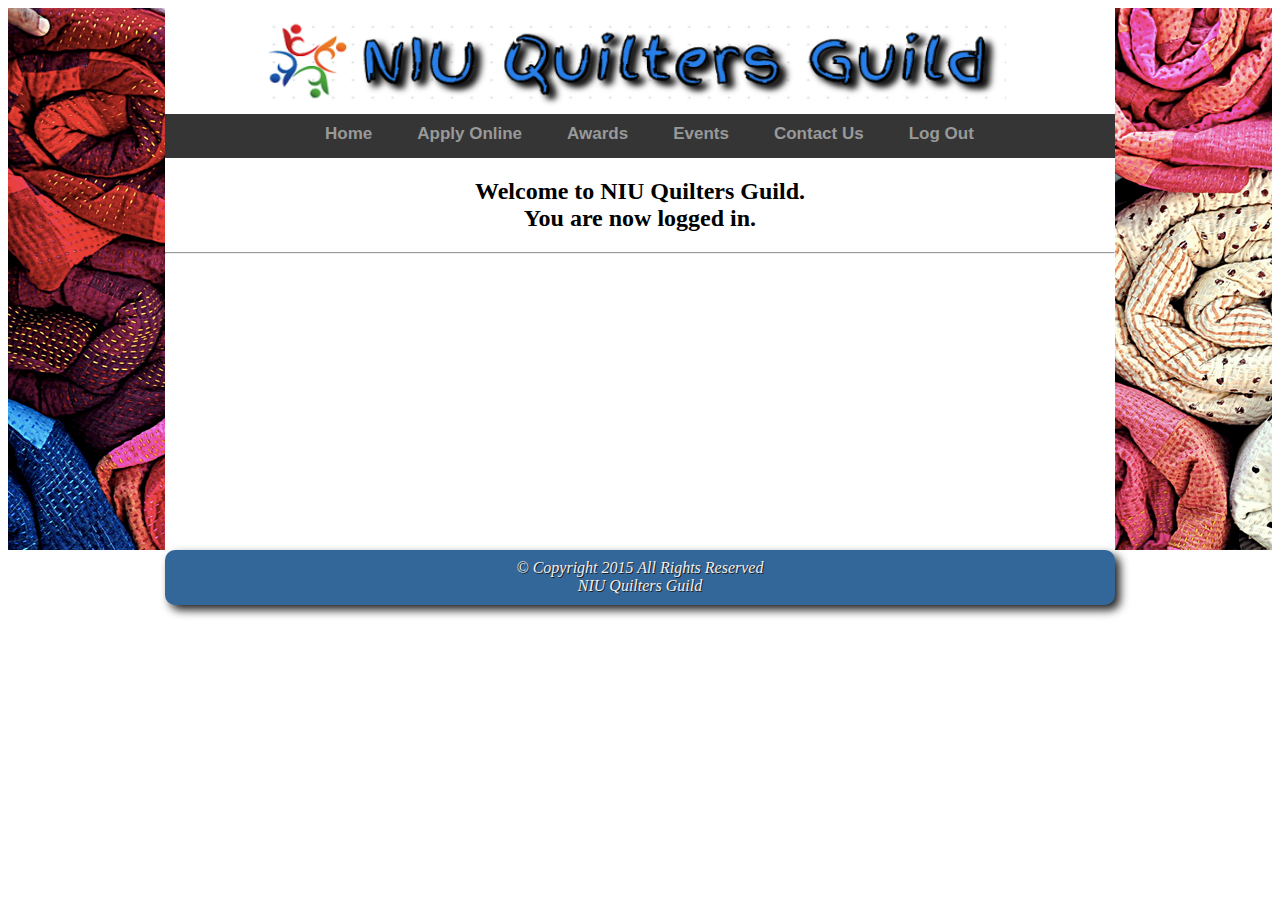
<file: applicantsignin.html>
<html>
<head>
<link rel="stylesheet" type="text/css" href="style.css">
<link href="niu.jpg" rel="icon" type="image/x-icon" />
<script language="javascript">
function checkEmail() {

    var email = document.getElementById('txtEmail');
    var filter = /^([a-zA-Z0-9_\.\-])+\@(([a-zA-Z0-9\-])+\.)+([a-zA-Z0-9]{2,4})+$/;

    if (!filter.test(email.value)) {
    alert('Please provide a valid email address');
    email.focus;
    return false;
 }
}
</script>
</head>
<body>
<div id = "grad1">
<div class = "background">
<table width="85%">
<tr>
<td></td><td></td><td></td><td></td><td></td><td></td><td></td><td></td><td></td><td></td><td></td>
<td></td><td></td><td></td><td></td><td></td><td></td><td></td><td></td><td></td><td></td><td></td>
<td><img src ="logo.jpg" alt= "niu" height= "100" width= "750"></td>
</tr>
</table>
<div id="menu">
<ul>
<li><a href="index.html"></a></li>
<li><a href="index.html"></a></li>
<li><a href="index.html"></a></li>
<li><a href="index.html">Home</a></li>
<li><a href="quiltapply.html">Apply Online</a></li>
<li><a href="awards.html">Awards</a></li>
<li><a href="events.html">Events</a></li>
<li><a href="contactus.html">Contact Us</a></li>
<li><a href="logout.html">Log Out</a></li>
</ul>
</div>
<h2 align="center">Welcome to NIU Quilters Guild. <br/>You are now logged in.</h2>
<hr>
<br>
<br>
<br>
<br>
<br>
<br>
<br>
<br>
<br>
<br>
<br>
<br>
<br>
<br>
<br>
<br>
 <footer>
<address>&copy; Copyright 2015 All Rights Reserved <br>NIU Quilters Guild</address>
</footer> 
</div>
</file>
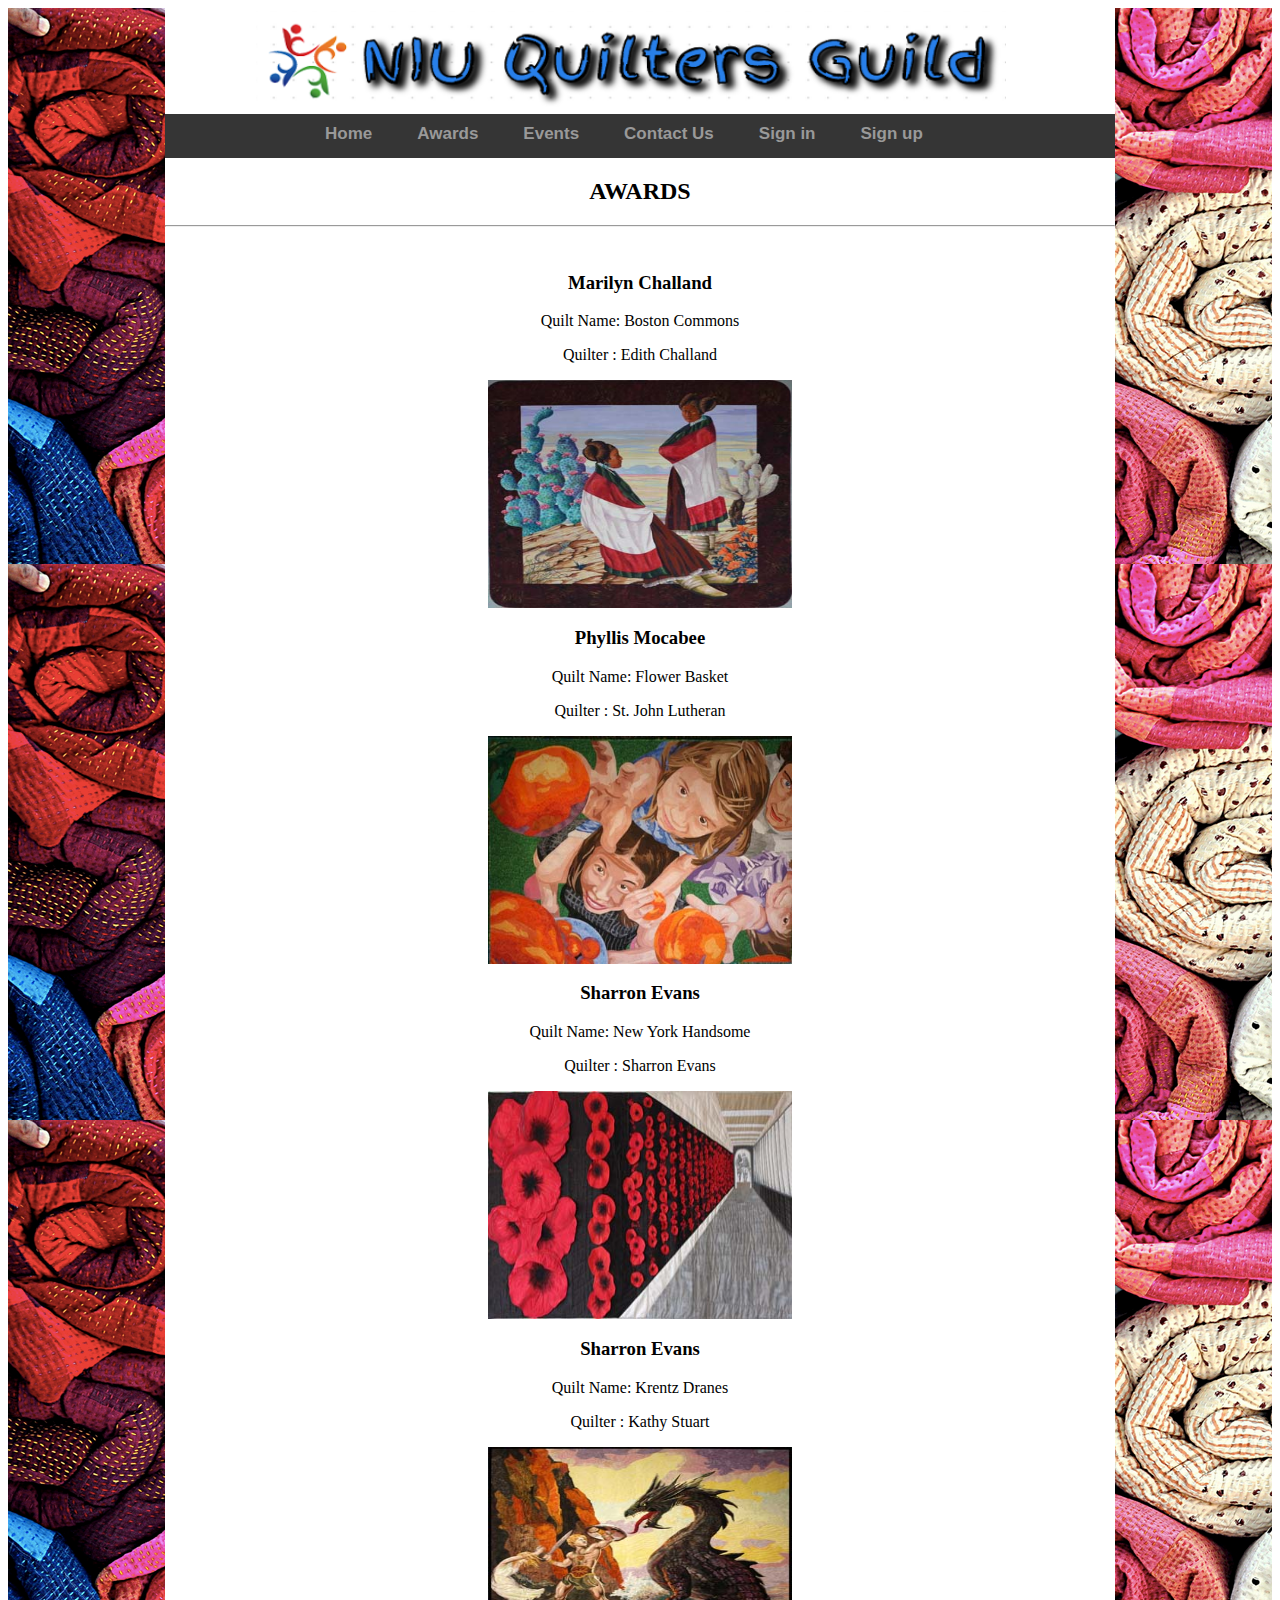
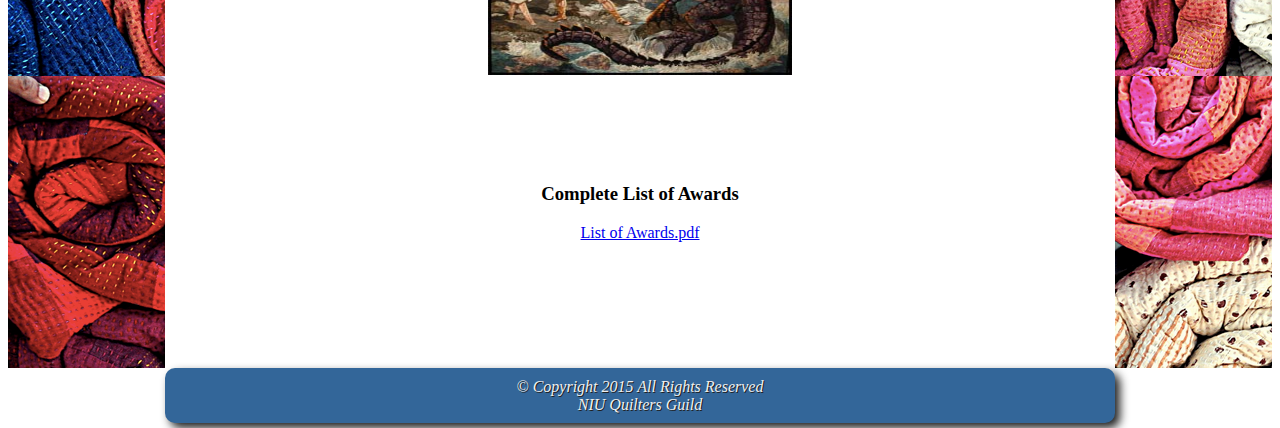
<file: awards.html>
<html>
<head>
<link rel="stylesheet" type="text/css" href="style.css">
<link href="niu.jpg" rel="icon" type="image/x-icon" />
<script language="javascript">
</script>
</head>
<body>
<div id = "grad1">
<div class = "background">
<table width="85%">
<tr>
<td></td><td></td><td></td><td></td><td></td><td></td><td></td><td></td><td></td><td></td><td></td>
<td></td><td></td><td></td><td></td><td></td><td></td><td></td><td></td><td></td><td></td><td></td>
<td><img src ="logo.jpg" alt= "niu" height= "100" width= "750"></td>
</tr>
</table>
<div id="menu">
<ul>
<li><a href="index.html"></a></li>
<li><a href="index.html"></a></li>
<li><a href="index.html"></a></li>
<li><a href="index.html">Home</a></li>
<li><a href="awards.html">Awards</a></li>
<li><a href="events.html">Events</a></li>
<li><a href="contactus.html">Contact Us</a></li>
<li><a href="signin.html">Sign in</a></li>
<li><a href="signup.html">Sign up</a></li>
</ul>
</div>
<h2 align="center">AWARDS</h2>
<hr>
<br>
<center>
<h3>Marilyn Challand </h3>
<p>Quilt Name: Boston Commons </p>
<p>Quilter : Edith Challand
</p>
 <img src="winner1.jpg" style="width:304px;height:228px">
<br>
<h3>Phyllis Mocabee</h3>
<p>Quilt Name: Flower Basket </p>
<p>Quilter : St. John Lutheran
</p>
 <img src="winner2.jpg" style="width:304px;height:228px">
<br>

<h3>Sharron Evans </h3>
<p>Quilt Name: New York Handsome </p>
<p>Quilter : Sharron Evans

</p>
 <img src="winner3.jpg" style="width:304px;height:228px">
<br>
<h3>Sharron Evans </h3>
<p>Quilt Name: Krentz Dranes </p>
<p>Quilter : Kathy Stuart

</p>
 <img src="winner4.jpg" style="width:304px;height:228px">
<br>
<br>
<br>
<br>
<br>
<br>
<h3> Complete List of Awards </h3>
<a href="AwardsList.pdf"> List of Awards.pdf</a>
</center>
<br>
<br>
<br>
<br>
<br>
<br>
<br>
 <footer>
<address>&copy; Copyright 2015 All Rights Reserved <br>NIU Quilters Guild</address>
</footer> 
</div>
</file>
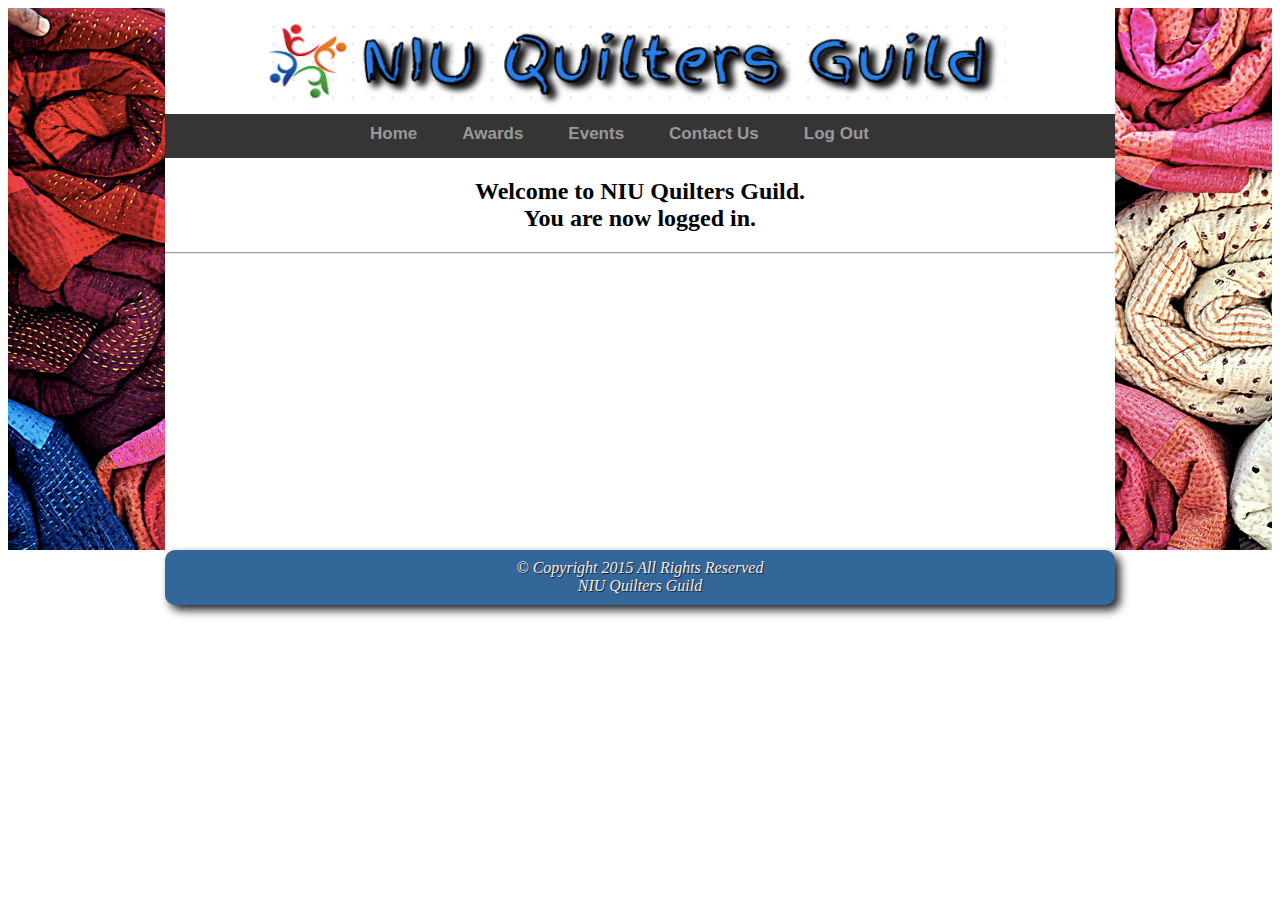
<file: commiteemembersignin.html>
<html>
<head>
<link rel="stylesheet" type="text/css" href="style.css">
<link href="niu.jpg" rel="icon" type="image/x-icon" />
<script language="javascript">
function checkEmail() {

    var email = document.getElementById('txtEmail');
    var filter = /^([a-zA-Z0-9_\.\-])+\@(([a-zA-Z0-9\-])+\.)+([a-zA-Z0-9]{2,4})+$/;

    if (!filter.test(email.value)) {
    alert('Please provide a valid email address');
    email.focus;
    return false;
 }
}
</script>
</head>
<body>
<div id = "grad1">
<div class = "background">
<table width="85%">
<tr>
<td></td><td></td><td></td><td></td><td></td><td></td><td></td><td></td><td></td><td></td><td></td>
<td></td><td></td><td></td><td></td><td></td><td></td><td></td><td></td><td></td><td></td><td></td>
<td><img src ="logo.jpg" alt= "niu" height= "100" width= "750"></td>
</tr>
</table>
<div id="menu">
<ul>
<li><a href="index.html"></a></li>
<li><a href="index.html"></a></li>
<li><a href="index.html"></a></li>
<li><a href="index.html"></a></li>
<li><a href="index.html">Home</a></li>
<li><a href="awards.html">Awards</a></li>
<li><a href="events.html">Events</a></li>
<li><a href="contactus.html">Contact Us</a></li>
<li><a href="logout.html">Log Out</a></li>

</ul>
</div>
<h2 align="center">Welcome to NIU Quilters Guild. <br/>You are now logged in.</h2>
<hr>
<br>
<br>
<br>
<br>
<br>
<br>
<br>
<br>
<br>
<br>
<br>
<br>
<br>
<br>
<br>
<br>
 <footer>
<address>&copy; Copyright 2015 All Rights Reserved <br>NIU Quilters Guild</address>
</footer> 
</div>
</file>
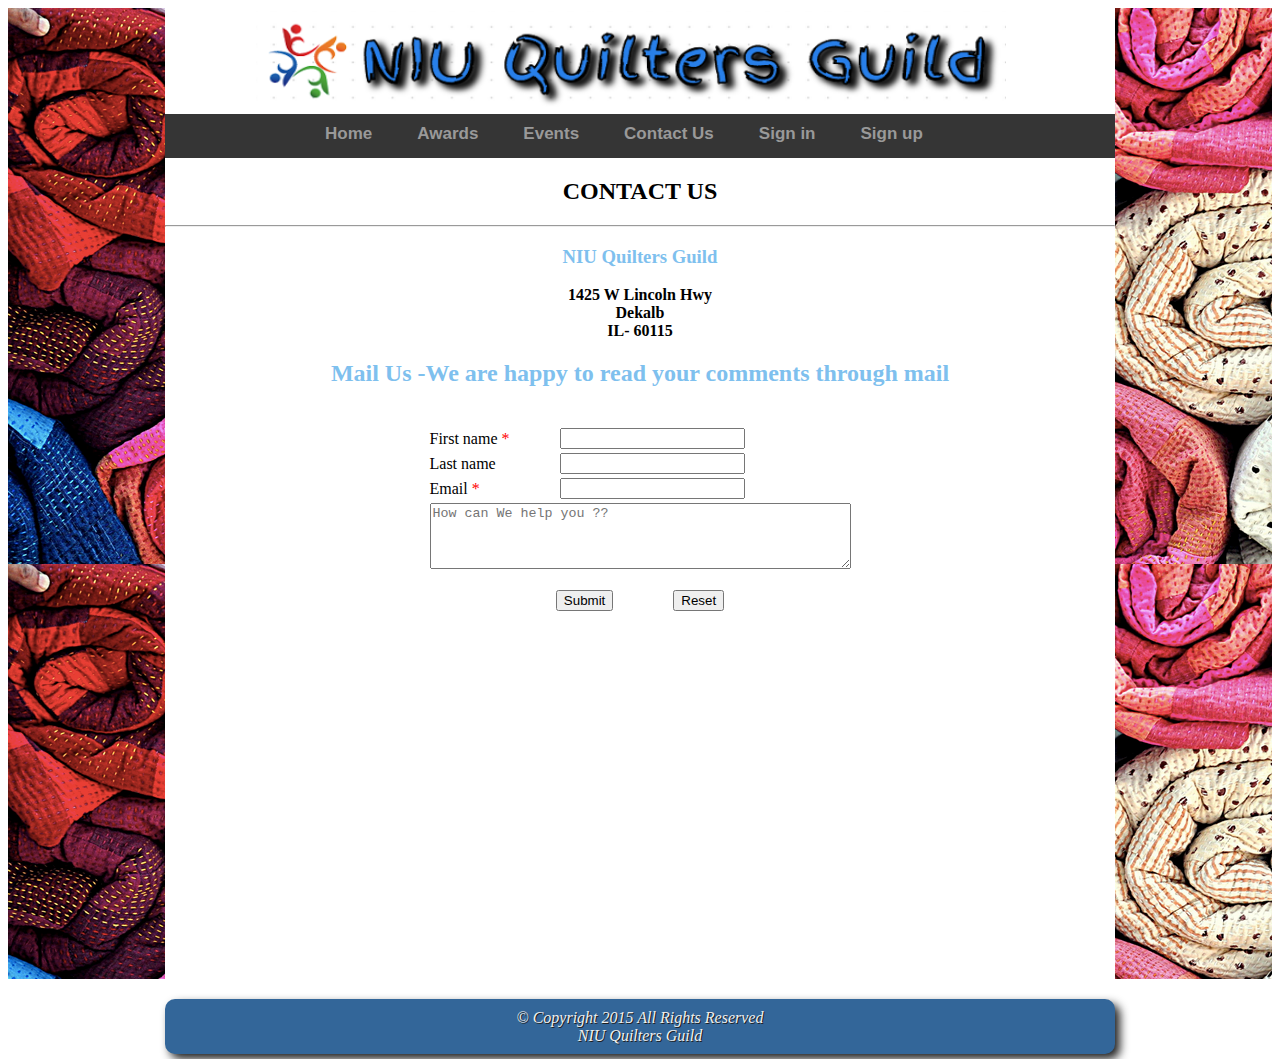
<file: contactus.html>
<html>
<head>
<link rel="stylesheet" type="text/css" href="style.css">
<link href="niu.jpg" rel="icon" type="image/x-icon" />
<script language="javascript">
function validateForm() {
	var x = document.forms["contact"]["firstname"].value;
	if (x == null || x == "")
	{
		alert("Please enter your first name");
		return false;
	}
	
	var x = document.forms["contact"]["email"].value;
    var atpos = x.indexOf("@");
    var dotpos = x.lastIndexOf(".");
    if (atpos< 1 || dotpos<atpos+2 || dotpos+2>=x.length) {
        alert("Please enter a valid e-mail address");
        return false;
    }
}
</script>
</head>
<body>
<div id = "grad1">
<div class = "background">
<table width="85%">
<tr>
<td></td><td></td><td></td><td></td><td></td><td></td><td></td><td></td><td></td><td></td><td></td>
<td></td><td></td><td></td><td></td><td></td><td></td><td></td><td></td><td></td><td></td><td></td>
<td><img src ="logo.jpg" alt= "niu" height= "100" width= "750"></td>
</tr>
</table>
<div id="menu">
<ul>
<li><a href="index.html"></a></li>
<li><a href="index.html"></a></li>
<li><a href="index.html"></a></li>
<li><a href="index.html">Home</a></li>
<li><a href="awards.html">Awards</a></li>
<li><a href="events.html">Events</a></li>
<li><a href="contactus.html">Contact Us</a></li>
<li><a href="signin.html">Sign in</a></li>
<li><a href="signup.html">Sign up</a></li>
</ul>
</div>
<h2 align="center">CONTACT US</h2>
<hr>
<center>
<p> <font color = "#7EC0EE"> <h3>  NIU Quilters Guild </h3> </font> 
 <b>1425 W Lincoln Hwy <br>
  Dekalb<br>
  IL- 60115  <br> 
  </b></p>
  </center>
<p> <font color = "#7EC0EE"> <h2> <center>  Mail Us -We are happy to read your comments through mail </center>   </h2> </font> </p>
<br>
<!--<p> <font color = "#7EC0EE"> <h2> <center>  Contact Us </center>   </h2> </font> </p>-->
<form name = "contact" method= "post"  action="contact.php"  onsubmit=" return validateForm()"/>
<table align ="center">
<tr>
<td> First name <span style="color:#FF0000">&#42;</span> </td>
<td><input type="text" name="firstname" required /> </td>
</tr>
<tr>
<td> Last name</td>
<td><input type="text" name="lastname" required/> </td>
</tr>
<tr>
<td> Email <span style="color:#FF0000">&#42;</span> </td>
<td><input type="text" id='txtEmail' name='email'  > </td>
</tr>

<tr align = "center"> <td colspan = "2"> <textarea rows="4" cols="50"  placeholder = "How can We help you ??" >
</textarea></td> </tr> 
</table>
<br>
<center>
<input type="submit" value="Submit"/>
&nbsp&nbsp&nbsp&nbsp&nbsp&nbsp&nbsp&nbsp&nbsp&nbsp&nbsp&nbsp&nbsp <input type="reset" value="Reset"/>
 <br>
<br>
</center>
</form>
<div id = "rightAlign"> 
<iframe src="https://www.google.com/maps/embed?pb=!1m14!1m8!1m3!1d2968.072241977172!2d-88.773718!3d41.934298999999996!3m2!1i1024!2i768!4f13.1!3m3!1m2!1s0x880f2ac150707ca7%3A0x3bdfef7d190f7c00!2sNorthern+Illinois+University!5e0!3m2!1sen!2sus!4v1415750563011" width="400" height="300" frameborder="0" style="border:0"></iframe></div>
 <footer>
<address>&copy; Copyright 2015 All Rights Reserved <br>NIU Quilters Guild</address>
</footer> 
</div>
</div>
</file>
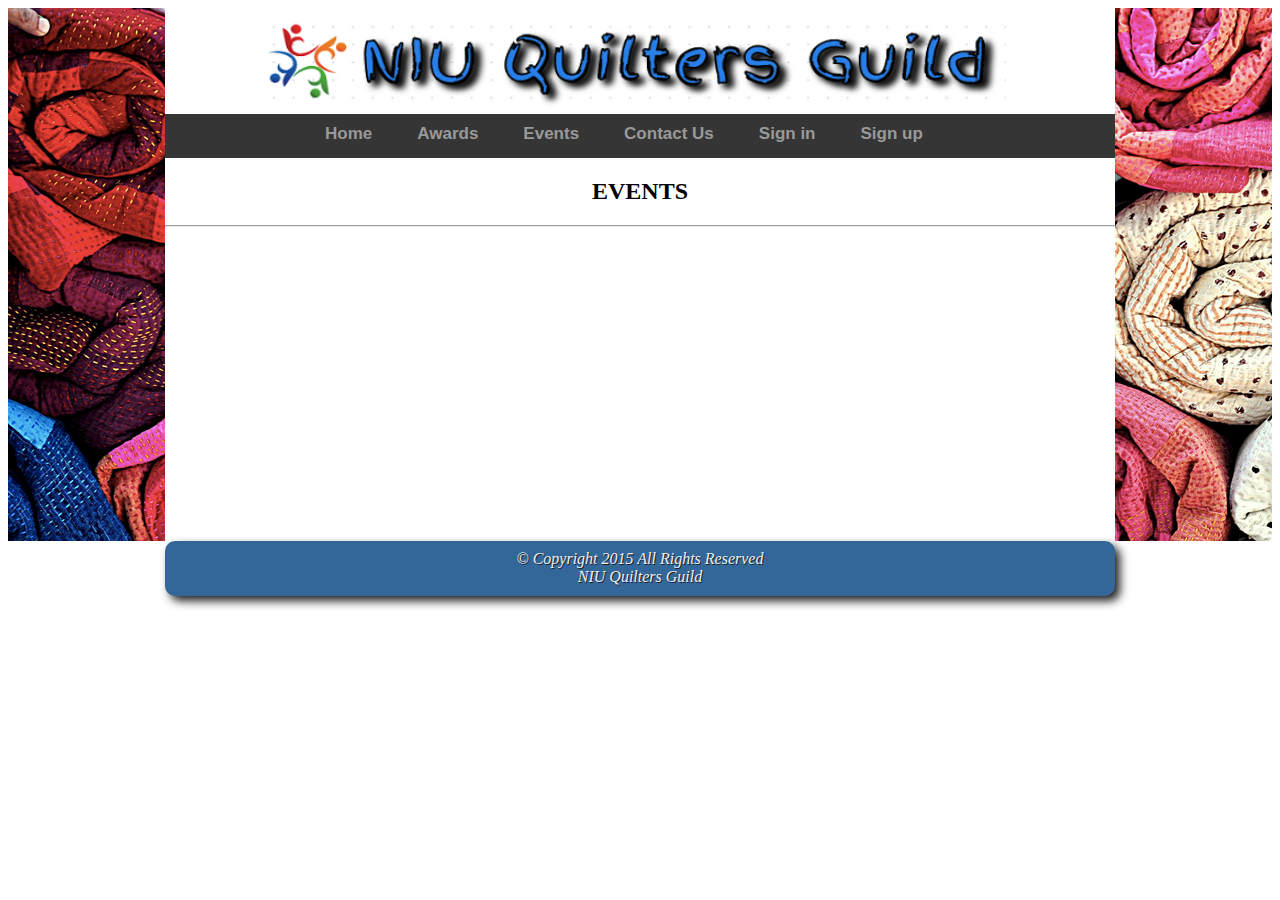
<file: events.html>
<html>
<head>
<link rel="stylesheet" type="text/css" href="style.css">
<link href="niu.jpg" rel="icon" type="image/x-icon" />
<script language="javascript">
</script>
</head>
<body>
<div id = "grad1">
<div class = "background">
<table width="85%">
<tr>
<td></td><td></td><td></td><td></td><td></td><td></td><td></td><td></td><td></td><td></td><td></td>
<td></td><td></td><td></td><td></td><td></td><td></td><td></td><td></td><td></td><td></td><td></td>
<td><img src ="logo.jpg" alt= "niu" height= "100" width= "750"></td>
</tr>
</table>
<div id="menu">
<ul>
<li><a href="index.html"></a></li>
<li><a href="index.html"></a></li>
<li><a href="index.html"></a></li>
<li><a href="index.html">Home</a></li>
<li><a href="awards.html">Awards</a></li>
<li><a href="events.html">Events</a></li>
<li><a href="contactus.html">Contact Us</a></li>
<li><a href="signin.html">Sign in</a></li>
<li><a href="signup.html">Sign up</a></li>
</ul>
</div>
<h2 align="center">EVENTS</h2>
<hr>
<br>
<br>
<br>
<br>
<br>
<br>
<br>
<br>
<br>
<br>
<br>
<br>
<br>
<br>
<br>
<br>
<br>
 <footer>
<address>&copy; Copyright 2015 All Rights Reserved <br>NIU Quilters Guild</address>
</footer> 
</div>
</file>
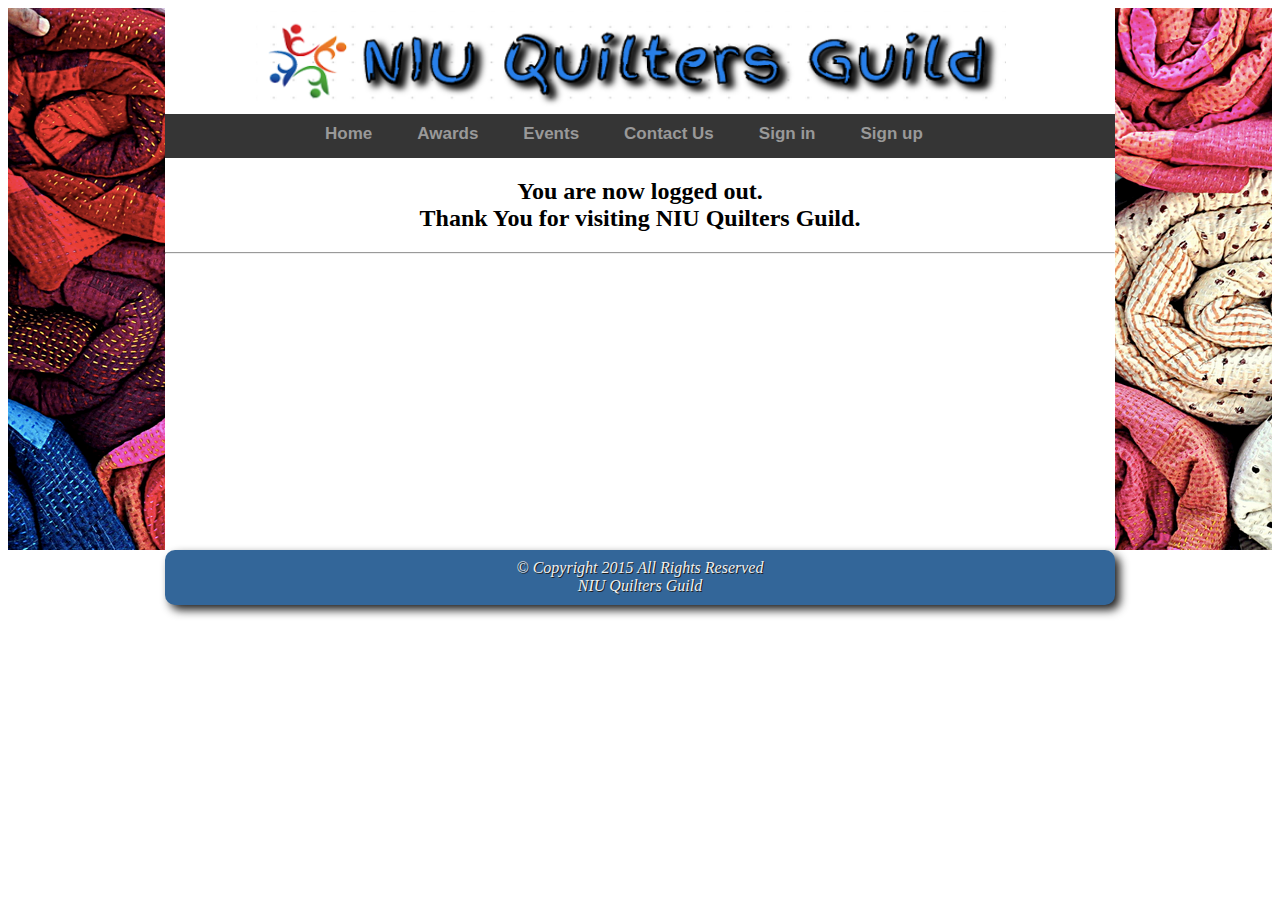
<file: logout.html>
<html>
<head>
<link rel="stylesheet" type="text/css" href="style.css">
<link href="niu.jpg" rel="icon" type="image/x-icon" />
<script language="javascript">
function checkEmail() {

    var email = document.getElementById('txtEmail');
    var filter = /^([a-zA-Z0-9_\.\-])+\@(([a-zA-Z0-9\-])+\.)+([a-zA-Z0-9]{2,4})+$/;

    if (!filter.test(email.value)) {
    alert('Please provide a valid email address');
    email.focus;
    return false;
 }
}
</script>
</head>
<body>
<div id = "grad1">
<div class = "background">
<table width="85%">
<tr>
<td></td><td></td><td></td><td></td><td></td><td></td><td></td><td></td><td></td><td></td><td></td>
<td></td><td></td><td></td><td></td><td></td><td></td><td></td><td></td><td></td><td></td><td></td>
<td><img src ="logo.jpg" alt= "niu" height= "100" width= "750"></td>
</tr>
</table>
<div id="menu">
<ul>
<li><a href="index.html"></a></li>
<li><a href="index.html"></a></li>
<li><a href="index.html"></a></li>
<li><a href="index.html">Home</a></li>
<li><a href="awards.html">Awards</a></li>
<li><a href="events.html">Events</a></li>
<li><a href="contactus.html">Contact Us</a></li>
<li><a href="signin.html">Sign in</a></li>
<li><a href="signup.html">Sign up</a></li>
</ul>
</div>
<h2 align="center">You are now logged out.<br/>Thank You for visiting NIU Quilters Guild. </h2>
<hr>
<br>
<br>
<br>
<br>
<br>
<br>
<br>
<br>
<br>
<br>
<br>
<br>
<br>
<br>
<br>
<br>
 <footer>
<address>&copy; Copyright 2015 All Rights Reserved <br>NIU Quilters Guild</address>
</footer> 
</div>
</file>
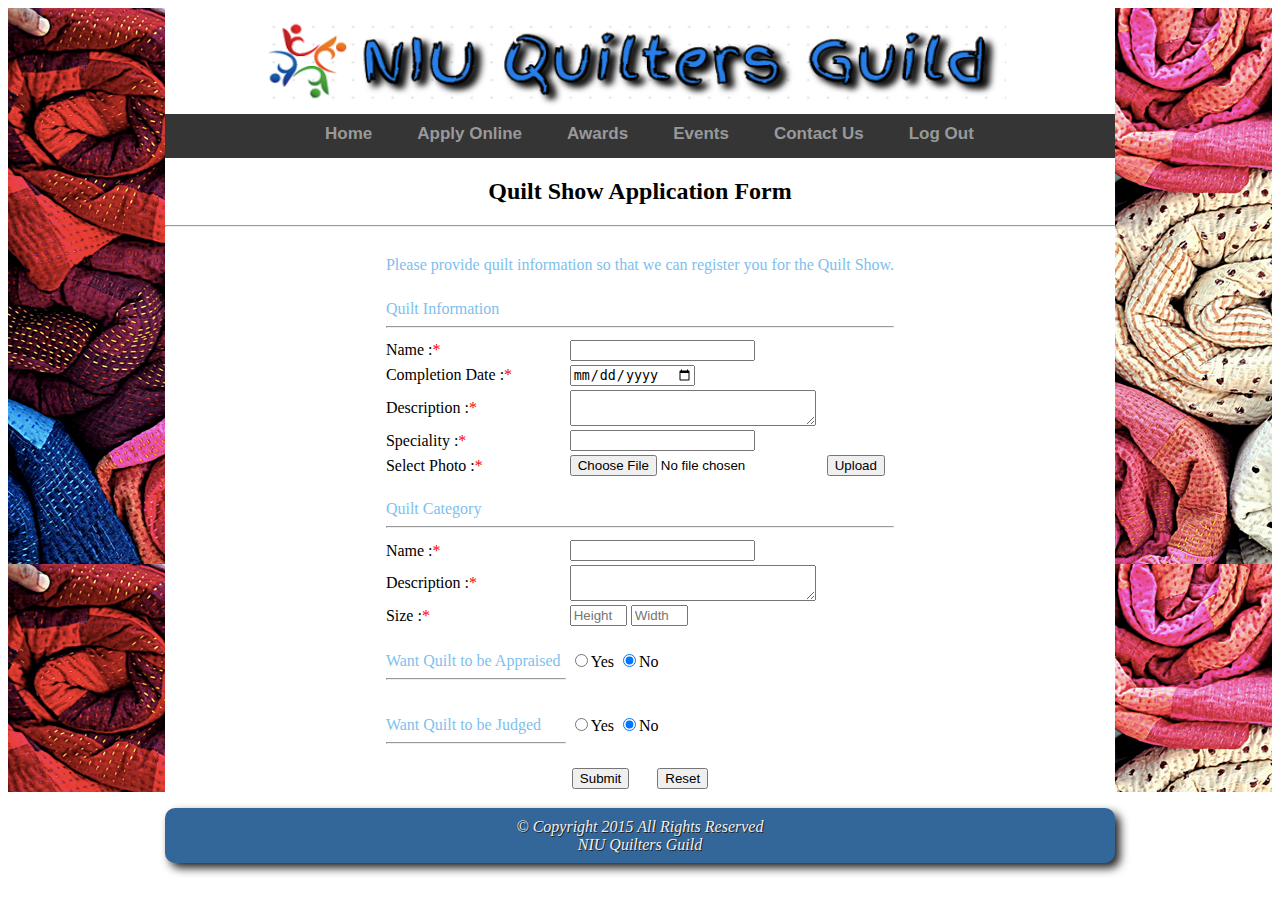
<file: quiltapply.html>
<html>
<head>
<link rel="stylesheet" type="text/css" href="style.css">
<link href="niu.jpg" rel="icon" type="image/x-icon" />
<script language="javascript">
window.onload = function() {
document.getElementById('hideLabel').style.display = 'none';
document.getElementById('hideLabel1').style.display = 'none';
document.getElementById('hideLabel2').style.display = 'none';
document.getElementById('hideLabel3').style.display = 'none';
document.getElementById('hideLabel4').style.display = 'none';
document.getElementById('hideLabel5').style.display = 'none';
document.getElementById('hideLabel6').style.display = 'none';
document.getElementById('hideLabel7').style.display = 'none';
document.getElementById('hideLabel8').style.display = 'none';
document.getElementById('hideLabel9').style.display = 'none';
document.getElementById('hideLabel10').style.display = 'none';
document.getElementById('hideLabel11').style.display = 'none';
document.getElementById('hideLabel12').style.display = 'none';
}
function hideFields(){
document.getElementById('hideLabel').style.display = 'none';
document.getElementById('hideLabel1').style.display = 'none';
document.getElementById('hideLabel2').style.display = 'none';
document.getElementById('hideLabel3').style.display = 'none';
document.getElementById('hideLabel4').style.display = 'none';
document.getElementById('hideLabel5').style.display = 'none';
document.getElementById('hideLabel6').style.display = 'none';
document.getElementById('hideLabel7').style.display = 'none';
document.getElementById('hideLabel8').style.display = 'none';
document.getElementById('hideLabel9').style.display = 'none';
document.getElementById('hideLabel10').style.display = 'none';
}
function hideFields1(){
document.getElementById('hideLabel11').style.display = 'none';
document.getElementById('hideLabel12').style.display = 'none';
}
function showFields(){
document.getElementById('hideLabel').style.display = 'block';
document.getElementById('hideLabel1').style.display = 'block';
document.getElementById('hideLabel2').style.display = 'block';
document.getElementById('hideLabel3').style.display = 'block';
document.getElementById('hideLabel4').style.display = 'block';
document.getElementById('hideLabel5').style.display = 'block';
document.getElementById('hideLabel6').style.display = 'block';
document.getElementById('hideLabel7').style.display = 'block';
document.getElementById('hideLabel8').style.display = 'block';
document.getElementById('hideLabel9').style.display = 'block';
document.getElementById('hideLabel10').style.display = 'block';
}
function showFields1(){
document.getElementById('hideLabel11').style.display = 'block';
document.getElementById('hideLabel12').style.display = 'block';
}

function validateForm() {
	var x = document.forms["quilt"]["quiltname"].value;
	if (x == null || x == "")
	{
		alert("Please enter quilt name");
		return false;
	}
	var x = document.forms["quilt"]["date"].value;
	if (x == null || x == "")
	{
		alert("Please enter quilt completion date");
		return false;
	}
	/*var x = document.forms["quilt"]["description"].value;
	if (x == null || x == "")
	{
		alert("Please enter a description");
		return false;
	}	*/
	var x = document.forms["quilt"]["speciality"].value;
	if (x == null || x == "")
	{
		alert("Please enter quilt speciality");
		return false;
	}	
	var x = document.forms["quilt"]["photo"].value;
	if (x == null || x == "")
	{
		alert("Please upload quilt photo");
		return false;
	}
	var x = document.forms["quilt"]["categoryname"].value;
	if (x == null || x == "")
	{
		alert("Please enter category name");
		return false;
	}
			/*var x = document.forms["quilt"]["categorydescription"].value;
	if (x == null || x == "")
	{
		alert("Please enter your address");
		return false;
	}*/
		var x = document.forms["quilt"]["height"].value;
	if (x == null || x == "")
	{
		alert("Please enter quilt height");
		return false;
	}
	
			var x = document.forms["quilt"]["width"].value;
	if (x == null || x == "")
	{
		alert("Please enter quilt width");
		return false;
	}
			var x = document.forms["quilt"]["membertype"].value;
	if (x == null || x == "")
	{
		alert("Please select if you want the quilt to be appraised");
		return false;
	}
			var x = document.forms["quilt"]["membertype1"].value;
	if (x == null || x == "")
	{
		alert("Please select if you want the quilt to be judged");
		return false;
	}
			var x = document.forms["quilt"]["cardtype"].value;
	if (x == null || x == "")
	{
		alert("Please enter card type");
		return false;
	}
			var x = document.forms["quilt"]["cardno"].value;
	if (x == null || x == "")
	{
		alert("Please enter card number");
		return false;
	}
			var x = document.forms["quilt"]["cardname"].value;
	if (x == null || x == "")
	{
		alert("Please enter name on the card");
		return false;
	}
				var x = document.forms["quilt"]["expirydate"].value;
	if (x == null || x == "")
	{
		alert("Please enter card expiry date");
		return false;
	}
}
</script>
</head>
<body>
<div id = "grad1">
<div class = "background">
<table width="85%">
<tr>
<td></td><td></td><td></td><td></td><td></td><td></td><td></td><td></td><td></td><td></td><td></td>
<td></td><td></td><td></td><td></td><td></td><td></td><td></td><td></td><td></td><td></td><td></td>
<td><img src ="logo.jpg" alt= "niu" height= "100" width= "750"></td>
</tr>
</table>
<div id="menu">
<ul>
<li><a href="index.html"></a></li>
<li><a href="index.html"></a></li>
<li><a href="index.html"></a></li>
<li><a href="index.html">Home</a></li>
<li><a href="quiltapply.html">Apply Online</a></li>
<li><a href="awards.html">Awards</a></li>
<li><a href="events.html">Events</a></li>
<li><a href="contactus.html">Contact Us</a></li>
<li><a href="logout.html">Log Out</a></li>
</ul>
</div>
<h2 align="center">Quilt Show Application Form</h2>
<hr>
<br>
<form name="quilt" action ="quilt.php" method="POST" onsubmit=" return validateForm()">
<table align="center">
<tr>
<td colspan="2">
<span style="color:#7EC0EE;font:verdana">Please provide quilt information so that we can register you for the Quilt Show.</span>
</td>
</tr>
<tr><td colspan="2"><br/></td></tr>
<tr>
<td colspan="2">
<span style="color:#7EC0EE;font:verdana">Quilt Information</span><hr>
</td>
</tr>
<tr>
<td>Name :<span style="color:#FF0000">&#42;</span></td>
<td><input type="text" name="quiltname"></td>
</tr>
<tr>
<!-- this only works in chrome, but will still allow user to type in date w/firefox-->
<td>Completion Date :<span style="color:#FF0000">&#42;</span></td>
<td><input type="date" name="date" id="date" required/></td>
</tr>
<tr>
<td>Description :<span style="color:#FF0000">&#42;</span></td>
<td><textarea cols="28 rows="4" type="text" name="description"></textarea></td>
</tr>
<tr>
<td>Speciality :<span style="color:#FF0000">&#42;</span></td>
<td><input type="text" name="speciality"></td>
</tr>
<tr>
<td>Select Photo :<span style="color:#FF0000">&#42;</span></td>
<td><input type="file"  id="photo" accept="image/*">
<input type="submit" value="Upload">
</tr>
<tr>
<tr>
<td colspan="2">
<br><span style="color:#7EC0EE;font:verdana">Quilt Category</span><hr>
</td>
</tr>
<tr>
<td>Name :<span style="color:#FF0000">&#42;</span></td>
<td><input type="text" name="categoryname"></td>
</tr>
<td>Description :<span style="color:#FF0000">&#42;</span></td>
<td><textarea cols="28 rows="4" type="text" name="categorydescription"></textarea></td>
</tr>
<tr>
<td>Size :<span style="color:#FF0000">&#42;</span></td>
<td><input type="text" name="height" size="4" placeholder="Height">
<input type="text" name="width" size="4" placeholder="Width"></td>
</tr>
<td colspan="2">
<!--<tr>
<td><br><span style="color:#7EC0EE;font:verdana">Want Quilt to be Appraised<hr></td>
<td> <input type="radio" name="membertype" value="ayes">Yes
<input type="radio" name="membertype" value="ano"checked>No
</td></span>
</tr>-->
<tr>
<td><br><span style="color:#7EC0EE;font:verdana">Want Quilt to be Appraised<hr></td>
<td> <input type="radio" name="membertype" value="ayes"onclick="showFields1();" >Yes
<input type="radio" name="membertype" value="ano" onclick="hideFields1();" checked>No
</td></span>
</tr>
<tr>
<!-- this only works in chrome, but will still allow user to type in date w/firefox-->
<td id="hideLabel11">Appraisal Date :<span style="color:#FF0000">&#42;</span></td>
<td id="hideLabel12"><input type="date" name="appdate" id="appdate" required/></td>
</tr>
<tr>
<td colspan="2">
<tr>
<td><br><span style="color:#7EC0EE;font:verdana">Want Quilt to be Judged<hr></td>
<td> <input type="radio" name="membertype1" value="jyes" onclick="showFields();" >Yes
<input type="radio" name="membertype1" value="jno" onclick="hideFields();" checked>No
</td></span>
</tr>
<tr>
<td colspan="2"  id="hideLabel6">
<br><span style="color:#7EC0EE;font:verdana">Payment Details</span><hr>
</td>
</tr>
<tr>
<td id="hideLabel1">Card Type :<span style="color:#FF0000">&#42;</span></td>
<td id="hideLabel2"><input type="cardtype"  id="cardtype" required/></td>
</tr>
<tr>
<!-- this only works in chrome, but will still allow user to type in date w/firefox-->
<td id="hideLabel4">Card No. :<span style="color:#FF0000">&#42;</span></td>
<td id="hideLabel5"><input type="cardno" id="cardno" required/></td>
</tr>
<tr>
<td id="hideLabel">Name on card :<span style="color:#FF0000">&#42;</span></td>
<td id="hideLabel3"><input type="cardname"  id="cardname" required/></td>
</tr>
<tr>
<!-- this only works in chrome, but will still allow user to type in date w/firefox-->
<td id="hideLabel7">Expiry Date :<span style="color:#FF0000">&#42;</span></td>
<td id="hideLabel8"><input type="date" name="expirydate" id="expirydate" required/></td>
</tr>
<tr>
<td id="hideLabel9">Amount :<span style="color:#FF0000">&#42;</span></td>
<td id="hideLabel10"><input type="text" name="amount" value="10" disabled></td>
</tr>
<tr>
<td colspan="2" align="center">
<input type="submit" value="Submit"/>&nbsp&nbsp&nbsp&nbsp&nbsp&nbsp
<input type="reset" value = "Reset"/>
</td>
</tr>
</table>
</form> 
 <footer>
<address>&copy; Copyright 2015 All Rights Reserved <br>NIU Quilters Guild</address>
</footer> 
</div>
</file>
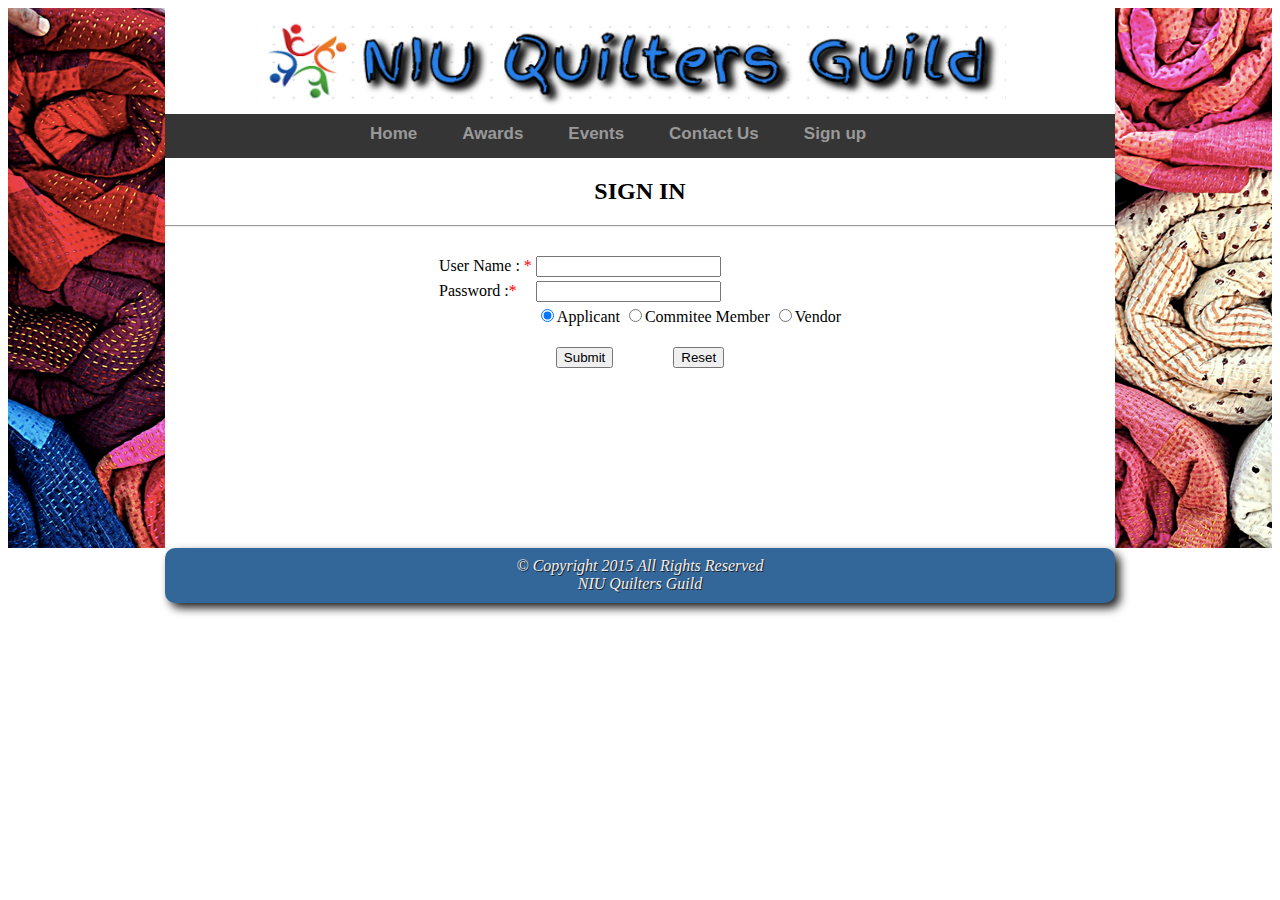
<file: signin.html>
<html>
<head>
<link rel="stylesheet" type="text/css" href="style.css">
<link href="niu.jpg" rel="icon" type="image/x-icon" />
<script language="javascript">
function validateForm() {
	var x = document.forms["signup"]["username"].value;
	if (x == null || x == "")
	{
		alert("Please enter your name");
		return false;
	}
	
	var x = document.forms["signup"]["password"].value;
	if (x == null || x == "")
	{
		alert("Please enter your password");
		return false;
	}	
}
</script>
</head>
<body>
<div id = "grad1">
<div class = "background">
<table width="85%">
<tr>
<td></td><td></td><td></td><td></td><td></td><td></td><td></td><td></td><td></td><td></td><td></td>
<td></td><td></td><td></td><td></td><td></td><td></td><td></td><td></td><td></td><td></td><td></td>
<td><img src ="logo.jpg" alt= "niu" height= "100" width= "750"></td>
</tr>
</table>
<div id="menu">
<ul>
<li><a href="index.html"></a></li>
<li><a href="index.html"></a></li>
<li><a href="index.html"></a></li>
<li><a href="index.html"></a></li>
<li><a href="index.html">Home</a></li>
<li><a href="awards.html">Awards</a></li>
<li><a href="events.html">Events</a></li>
<li><a href="contactus.html">Contact Us</a></li>
<li><a href="signup.html">Sign up</a></li>
</ul>
</div>
<h2 align="center">SIGN IN</h2>
<hr>
<br>
<form name="signin" action ="signin.php" method="POST" onsubmit=" return validateForm()">
<table align ="center">
<tr>
<td> User Name :  <span style="color:#FF0000">&#42;</span> </td>
<td><input type="text" id="username" required /> </td>
</tr>
<tr>
<td> Password :<span style="color:#FF0000">&#42;</span></td>
<td><input type="password" id="password" required/> </td>
</tr> 
<tr>
<td></td>
<td> <input type="radio" name="membertype" value="Applicant"checked>Applicant
<input type="radio" name="membertype" value="CommiteeMember" required>Commitee Member
<input type="radio" name="membertype" value="Vendor" required>Vendor
</td>
</tr>
</table>
<br>
<center>
<input type="submit" value="Submit"/>
&nbsp&nbsp&nbsp&nbsp&nbsp&nbsp&nbsp&nbsp&nbsp&nbsp&nbsp&nbsp&nbsp <input type="reset" value="Reset"/>
 <br>
<br>
<br>
<br>
<br>
<br>
<br>
<br>
<br>
<br>
<br>
</center>
 <footer>
<address>&copy; Copyright 2015 All Rights Reserved <br>NIU Quilters Guild</address>
</footer> 
</form>
</div>
</file>
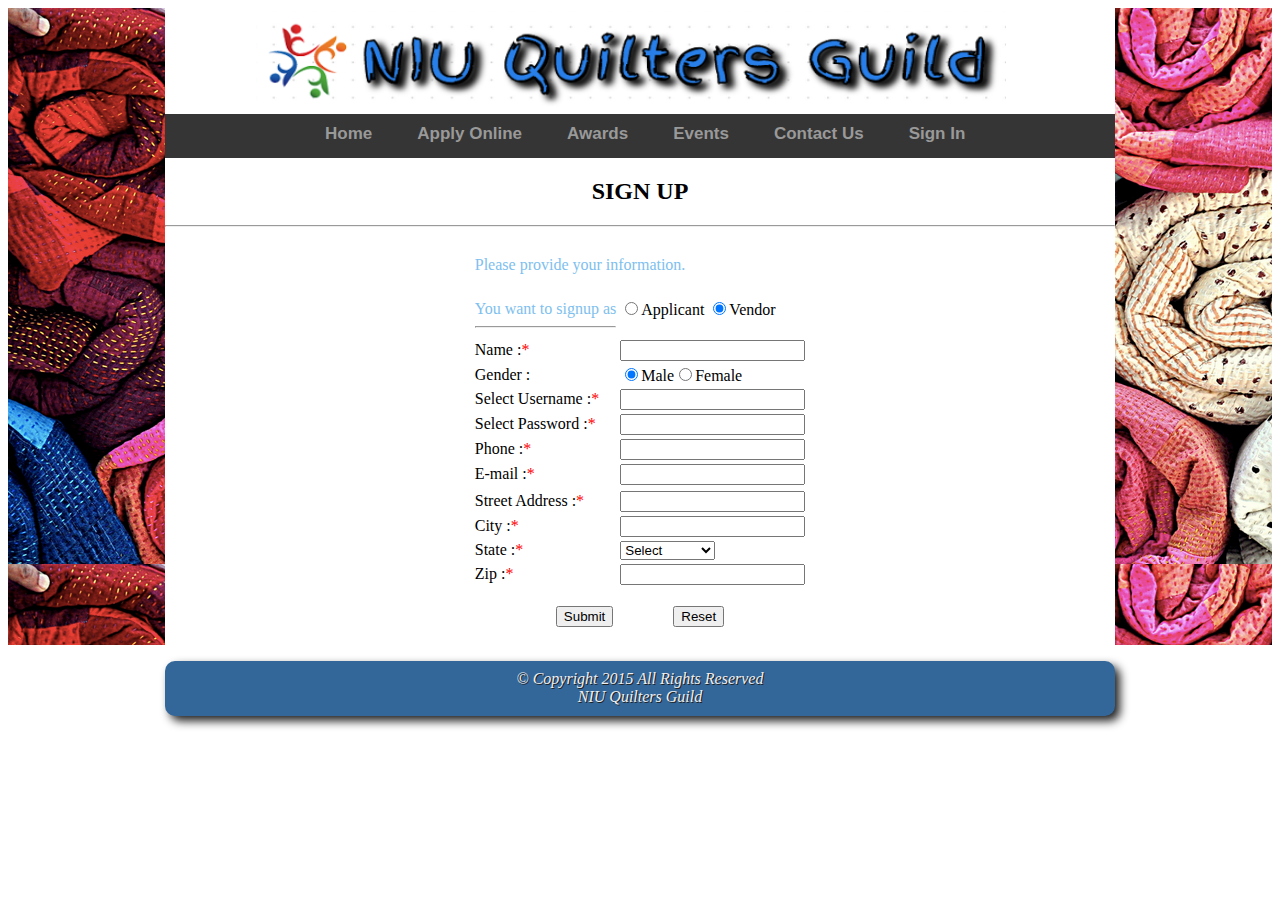
<file: signup.html>
<html>
<head>
<link rel="stylesheet" type="text/css" href="style.css">
<link href="niu.jpg" rel="icon" type="image/x-icon" />
<script language="javascript">
window.onload = function() {
document.getElementById('hideLabel13').style.display = 'none';
document.getElementById('hideLabel14').style.display = 'none';
}
function hideFields2(){
document.getElementById('hideLabel13').style.display = 'none';
document.getElementById('hideLabel14').style.display = 'none';
}
function showFields2(){
document.getElementById('hideLabel13').style.display = 'block';
document.getElementById('hideLabel14').style.display = 'block';
}
function validateForm() {
	var x = document.forms["signup"]["name"].value;
	if (x == null || x == "")
	{
		alert("Please enter your name");
		return false;
	}
	/*var x = document.forms["signup"]["gender"].value;
	if (x == null || x == "")
	{
		alert("Please enter your gender");
		return false;
	}*/
	var x = document.forms["signup"]["username"].value;
	if (x == null || x == "")
	{
		alert("Please Select a username");
		return false;
	}	var x = document.forms["signup"]["password"].value;
	if (x == null || x == "")
	{
		alert("Please Select a password");
		return false;
	}	
	var x = document.forms["signup"]["phone"].value;
	if (x == null || x == "")
	{
		alert("Please enter your phone number");
		return false;
	}
	
	var x = document.forms["signup"]["email"].value;
    var atpos = x.indexOf("@");
    var dotpos = x.lastIndexOf(".");
    if (atpos< 1 || dotpos<atpos+2 || dotpos+2>=x.length) {
        alert("Please enter a valid e-mail address");
        return false;
    }
	
	var x = document.forms["signup"]["dcdq"].value;
	if (x == null || x == "")
	{
		alert("Please select valid DCDQ option");
		return false;
	}
	
		var x = document.forms["signup"]["address"].value;
	if (x == null || x == "")
	{
		alert("Please enter your address");
		return false;
	}
		var x = document.forms["signup"]["city"].value;
	if (x == null || x == "")
	{
		alert("Please enter your city");
		return false;
	}
	
	if (document.getElementById("state").selectedIndex == 0){
       alert("Please select your State");
	   return false;
    }
		var x = document.forms["signup"]["zip"].value;
	if (x == null || x == "")
	{
		alert("Please enter your zip");
		return false;
	}	
}
</script>
</head>
<body>
<div id = "grad1">
<div class = "background">
<table width="85%">
<tr>
<td></td><td></td><td></td><td></td><td></td><td></td><td></td><td></td><td></td><td></td><td></td>
<td></td><td></td><td></td><td></td><td></td><td></td><td></td><td></td><td></td><td></td><td></td>
<td><img src ="logo.jpg" alt= "niu" height= "100" width= "750"></td>
</tr>
</table>
<div id="menu">
<ul>
<li><a href="index.html"></a></li>
<li><a href="index.html"></a></li>
<li><a href="index.html"></a></li>
<li><a href="index.html">Home</a></li>
<li><a href="quiltapply.html">Apply Online</a></li>
<li><a href="awards.html">Awards</a></li>
<li><a href="events.html">Events</a></li>
<li><a href="contactus.html">Contact Us</a></li>
<li><a href="signin.html">Sign In</a></li>
</ul>
</div>
<h2 align="center">SIGN UP</h2>
<hr>
<br>
<form name="signup" action ="signup.php" method="POST" onsubmit=" return validateForm()">
<table align="center">
<tr>
<td colspan="2">
<span style="color:#7EC0EE;font:verdana">Please provide your information.</span>
</td>
</tr>
<tr>
<td colspan="2">
<tr>
<td><br><span style="color:#7EC0EE;font:verdana">You want to signup as<hr></td>
<td> <input type="radio" name="membertype" value="applicant"onclick="showFields2();" >Applicant
<input type="radio" name="membertype" value="vendor" onclick="hideFields2();" checked>Vendor
</td></span>
</tr>
<tr>
<td>Name :<span style="color:#FF0000">&#42;</span></td>
<td><input type="text" name="name"></td>
</tr>
<tr>
<td>Gender :</td>
<td><input type="radio" name="gender" checked>Male<input type="radio" name="gender">Female</td>
</tr>
<tr>
<td>Select Username :<span style="color:#FF0000">&#42;</span></td>
<td><input type="text" name="username"></td>
</tr>
<tr>
<td>Select Password :<span style="color:#FF0000">&#42;</span></td>
<td><input type="password" name="password"></td>
</tr>
<tr>
<td>Phone :<span style="color:#FF0000">&#42;</span></td>
<td><input type="text" name="phone"></td>
</tr>
<tr>
<td>E-mail :<span style="color:#FF0000">&#42;</span></td>
<td><input type="text" name="email"></td>
</tr>
<tr>
<td id="hideLabel13">Are you DCDQ :<span style="color:#FF0000">&#42;</span></td>
<td id="hideLabel14"><input type="radio" name="dcdq" checked>Yes<input type="radio" name="dcdq">No</td>
</tr>
<tr>
<td>Street Address :<span style="color:#FF0000">&#42;</span></td>
<td><input type="text" name="address"></td>
</tr>
<tr>
<td>City :<span style="color:#FF0000">&#42;</span></td>
<td><input type="password" name="city"></td>
</tr>
<tr>
<td>State :<span style="color:#FF0000">&#42;</span></td>
<td><select id="state" name="state" style="width: 95px">
	<option value="">Select</option>
	<option value="AL">Alabama</option>
	<option value="AK">Alaska</option>
	<option value="AZ">Arizona</option>
	<option value="AR">Arkansas</option>
	<option value="CA">California</option>
	<option value="CO">Colorado</option>
	<option value="CT">Connecticut</option>
	<option value="DE">Delaware</option>
	<option value="DC">District Of Columbia</option>
	<option value="FL">Florida</option>
	<option value="GA">Georgia</option>
	<option value="HI">Hawaii</option>
	<option value="ID">Idaho</option>
	<option value="IL">Illinois</option>
	<option value="IN">Indiana</option>
	<option value="IA">Iowa</option>
	<option value="KS">Kansas</option>
	<option value="KY">Kentucky</option>
	<option value="LA">Louisiana</option>
	<option value="ME">Maine</option>
	<option value="MD">Maryland</option>
	<option value="MA">Massachusetts</option>
	<option value="MI">Michigan</option>
	<option value="MN">Minnesota</option>
	<option value="MS">Mississippi</option>
	<option value="MO">Missouri</option>
	<option value="MT">Montana</option>
	<option value="NE">Nebraska</option>
	<option value="NV">Nevada</option>
	<option value="NH">New Hampshire</option>
	<option value="NJ">New Jersey</option>
	<option value="NM">New Mexico</option>
	<option value="NY">New York</option>
	<option value="NC">North Carolina</option>
	<option value="ND">North Dakota</option>
	<option value="OH">Ohio</option>
	<option value="OK">Oklahoma</option>
	<option value="OR">Oregon</option>
	<option value="PA">Pennsylvania</option>
	<option value="RI">Rhode Island</option>
	<option value="SC">South Carolina</option>
	<option value="SD">South Dakota</option>
	<option value="TN">Tennessee</option>
	<option value="TX">Texas</option>
	<option value="UT">Utah</option>
	<option value="VT">Vermont</option>
	<option value="VA">Virginia</option>
	<option value="WA">Washington</option>
	<option value="WV">West Virginia</option>
	<option value="WI">Wisconsin</option>
	<option value="WY">Wyoming</option>
</select>
</tr>
<tr>
<td>Zip :<span style="color:#FF0000">&#42;</span></td>
<td><input type="text" name="zip"></td>
</tr>
</table>
<br>
<center>
<input type="submit" value="Submit"/>
&nbsp&nbsp&nbsp&nbsp&nbsp&nbsp&nbsp&nbsp&nbsp&nbsp&nbsp&nbsp&nbsp <input type="reset" value="Reset"/>
 <br>
<br>
</center></form> 
 <footer>
<address>&copy; Copyright 2015 All Rights Reserved <br>NIU Quilters Guild</address>
</footer> 
</div>
</file>
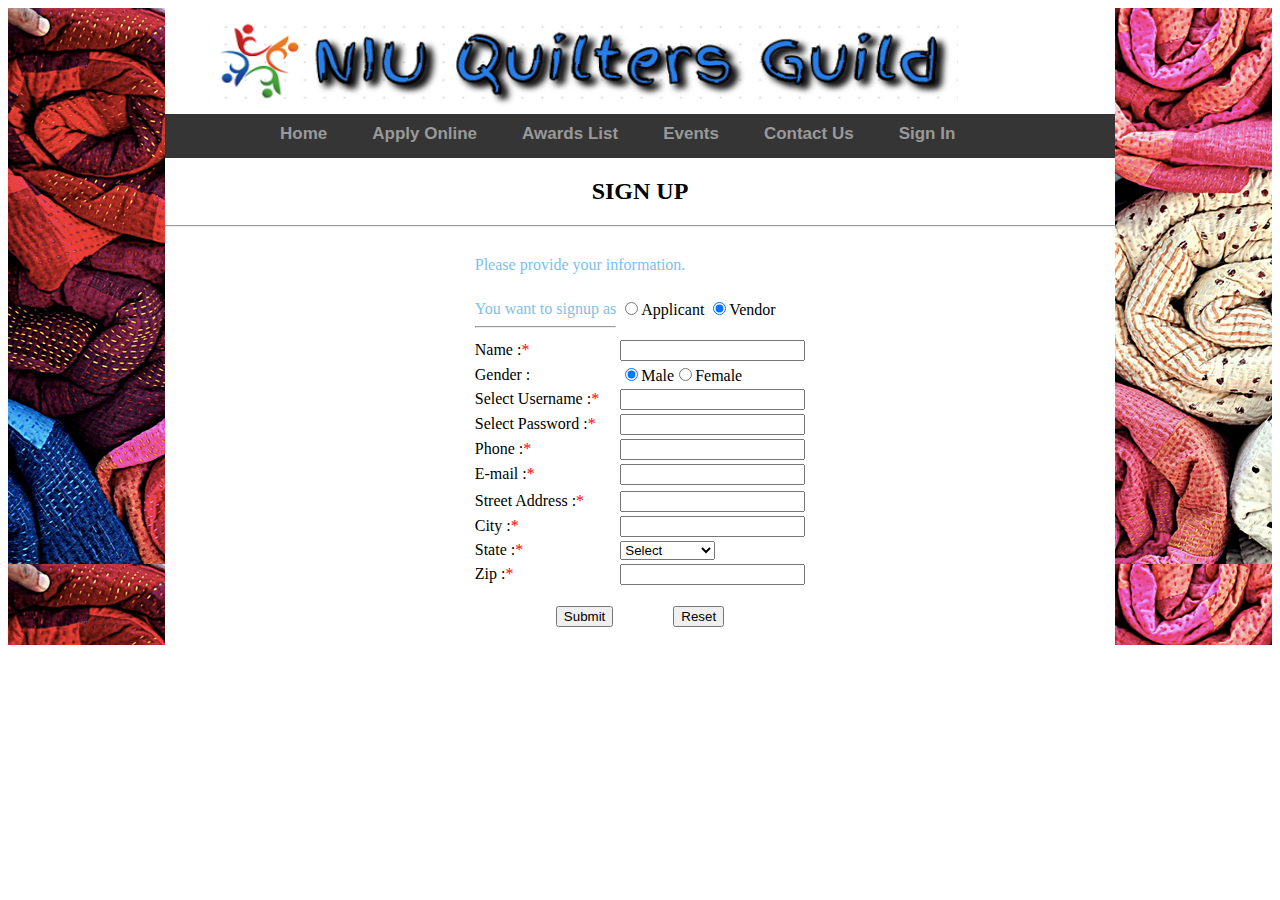
<file: test.html>
<html>
<head>
<link rel="stylesheet" type="text/css" href="style.css">
<link href="niu.jpg" rel="icon" type="image/x-icon" />
<script language="javascript">
window.onload = function() {
document.getElementById('hideLabel13').style.display = 'none';
document.getElementById('hideLabel14').style.display = 'none';
}
function hideFields2(){
document.getElementById('hideLabel13').style.display = 'none';
document.getElementById('hideLabel14').style.display = 'none';
}
function showFields2(){
document.getElementById('hideLabel13').style.display = 'block';
document.getElementById('hideLabel14').style.display = 'block';
}
function validateForm() {
	var x = document.forms["signup"]["name"].value;
	if (x == null || x == "")
	{
		alert("Please enter your name");
		return false;
	}
	/*var x = document.forms["signup"]["gender"].value;
	if (x == null || x == "")
	{
		alert("Please enter your gender");
		return false;
	}*/
	var x = document.forms["signup"]["username"].value;
	if (x == null || x == "")
	{
		alert("Please Select a username");
		return false;
	}	var x = document.forms["signup"]["password"].value;
	if (x == null || x == "")
	{
		alert("Please Select a password");
		return false;
	}	
	var x = document.forms["signup"]["phone"].value;
	if (x == null || x == "")
	{
		alert("Please enter your phone number");
		return false;
	}
	
	var x = document.forms["signup"]["email"].value;
    var atpos = x.indexOf("@");
    var dotpos = x.lastIndexOf(".");
    if (atpos< 1 || dotpos<atpos+2 || dotpos+2>=x.length) {
        alert("Please enter a valid e-mail address");
        return false;
    }
	
	var x = document.forms["signup"]["dcdq"].value;
	if (x == null || x == "")
	{
		alert("Please select valid DCDQ option");
		return false;
	}
	
		var x = document.forms["signup"]["address"].value;
	if (x == null || x == "")
	{
		alert("Please enter your address");
		return false;
	}
		var x = document.forms["signup"]["city"].value;
	if (x == null || x == "")
	{
		alert("Please enter your city");
		return false;
	}
	
	if (document.getElementById("state").selectedIndex == 0){
       alert("Please select your State");
	   return false;
    }
		var x = document.forms["signup"]["zip"].value;
	if (x == null || x == "")
	{
		alert("Please enter your zip");
		return false;
	}	
}
</script>
</head>
<body>
<div id = "grad1">
<div class = "background">
<table width="85%">
<tr>
<td></td><td></td><td></td><td></td><td></td><td></td><td></td><td></td><td></td><td></td>
<td><img src ="logo.jpg" alt= "niu" height= "100" width= "750"></td>
</tr>
</table>
<div id="menu">
<ul>
<li><a href="index.html"></a></li>
<li><a href="index.html"></a></li>
<li><a href="index.html">Home</a></li>
<li><a href="quiltapply.html">Apply Online</a></li>
<li><a href="awards.html">Awards List</a></li>
<li><a href="events.html">Events</a></li>
<li><a href="contactus.html">Contact Us</a></li>
<li><a href="signin.html">Sign In</a></li>
</ul>
</div>
<h2 align="center">SIGN UP</h2>
<hr>
<br>
<form name="signup" action ="signup.php" method="POST" onsubmit=" return validateForm()">
<table align="center">
<tr>
<td colspan="2">
<span style="color:#7EC0EE;font:verdana">Please provide your information.</span>
</td>
</tr>
<tr>
<td colspan="2">
<tr>
<td><br><span style="color:#7EC0EE;font:verdana">You want to signup as<hr></td>
<td> <input type="radio" name="membertype" value="ayes"onclick="showFields2();" >Applicant
<input type="radio" name="membertype" value="ano" onclick="hideFields2();" checked>Vendor
</td></span>
</tr>
<tr>
<td>Name :<span style="color:#FF0000">&#42;</span></td>
<td><input type="text" name="name"></td>
</tr>
<tr>
<td>Gender :</td>
<td><input type="radio" name="gender" checked>Male<input type="radio" name="gender">Female</td>
</tr>
<tr>
<td>Select Username :<span style="color:#FF0000">&#42;</span></td>
<td><input type="text" name="username"></td>
</tr>
<tr>
<td>Select Password :<span style="color:#FF0000">&#42;</span></td>
<td><input type="password" name="password"></td>
</tr>
<tr>
<td>Phone :<span style="color:#FF0000">&#42;</span></td>
<td><input type="text" name="phone"></td>
</tr>
<tr>
<td>E-mail :<span style="color:#FF0000">&#42;</span></td>
<td><input type="text" name="email"></td>
</tr>
<tr>
<td id="hideLabel13">Are you DCDQ :<span style="color:#FF0000">&#42;</span></td>
<td id="hideLabel14"><input type="radio" name="dcdq" checked>Yes<input type="radio" name="dcdq">No</td>
</tr>
<tr>
<td>Street Address :<span style="color:#FF0000">&#42;</span></td>
<td><input type="text" name="address"></td>
</tr>
<tr>
<td>City :<span style="color:#FF0000">&#42;</span></td>
<td><input type="password" name="city"></td>
</tr>
<tr>
<td>State :<span style="color:#FF0000">&#42;</span></td>
<td><select id="state" name="state" style="width: 95px">
	<option value="">Select</option>
	<option value="AL">Alabama</option>
	<option value="AK">Alaska</option>
	<option value="AZ">Arizona</option>
	<option value="AR">Arkansas</option>
	<option value="CA">California</option>
	<option value="CO">Colorado</option>
	<option value="CT">Connecticut</option>
	<option value="DE">Delaware</option>
	<option value="DC">District Of Columbia</option>
	<option value="FL">Florida</option>
	<option value="GA">Georgia</option>
	<option value="HI">Hawaii</option>
	<option value="ID">Idaho</option>
	<option value="IL">Illinois</option>
	<option value="IN">Indiana</option>
	<option value="IA">Iowa</option>
	<option value="KS">Kansas</option>
	<option value="KY">Kentucky</option>
	<option value="LA">Louisiana</option>
	<option value="ME">Maine</option>
	<option value="MD">Maryland</option>
	<option value="MA">Massachusetts</option>
	<option value="MI">Michigan</option>
	<option value="MN">Minnesota</option>
	<option value="MS">Mississippi</option>
	<option value="MO">Missouri</option>
	<option value="MT">Montana</option>
	<option value="NE">Nebraska</option>
	<option value="NV">Nevada</option>
	<option value="NH">New Hampshire</option>
	<option value="NJ">New Jersey</option>
	<option value="NM">New Mexico</option>
	<option value="NY">New York</option>
	<option value="NC">North Carolina</option>
	<option value="ND">North Dakota</option>
	<option value="OH">Ohio</option>
	<option value="OK">Oklahoma</option>
	<option value="OR">Oregon</option>
	<option value="PA">Pennsylvania</option>
	<option value="RI">Rhode Island</option>
	<option value="SC">South Carolina</option>
	<option value="SD">South Dakota</option>
	<option value="TN">Tennessee</option>
	<option value="TX">Texas</option>
	<option value="UT">Utah</option>
	<option value="VT">Vermont</option>
	<option value="VA">Virginia</option>
	<option value="WA">Washington</option>
	<option value="WV">West Virginia</option>
	<option value="WI">Wisconsin</option>
	<option value="WY">Wyoming</option>
</select>
</tr>
<tr>
<td>Zip :<span style="color:#FF0000">&#42;</span></td>
<td><input type="text" name="zip"></td>
</tr>
</table>
<br>
<center>
<input type="submit" value="Submit"/>
&nbsp&nbsp&nbsp&nbsp&nbsp&nbsp&nbsp&nbsp&nbsp&nbsp&nbsp&nbsp&nbsp <input type="reset" value="Reset"/>
 <br>
<br>
</center></form> 
</div>
</file>
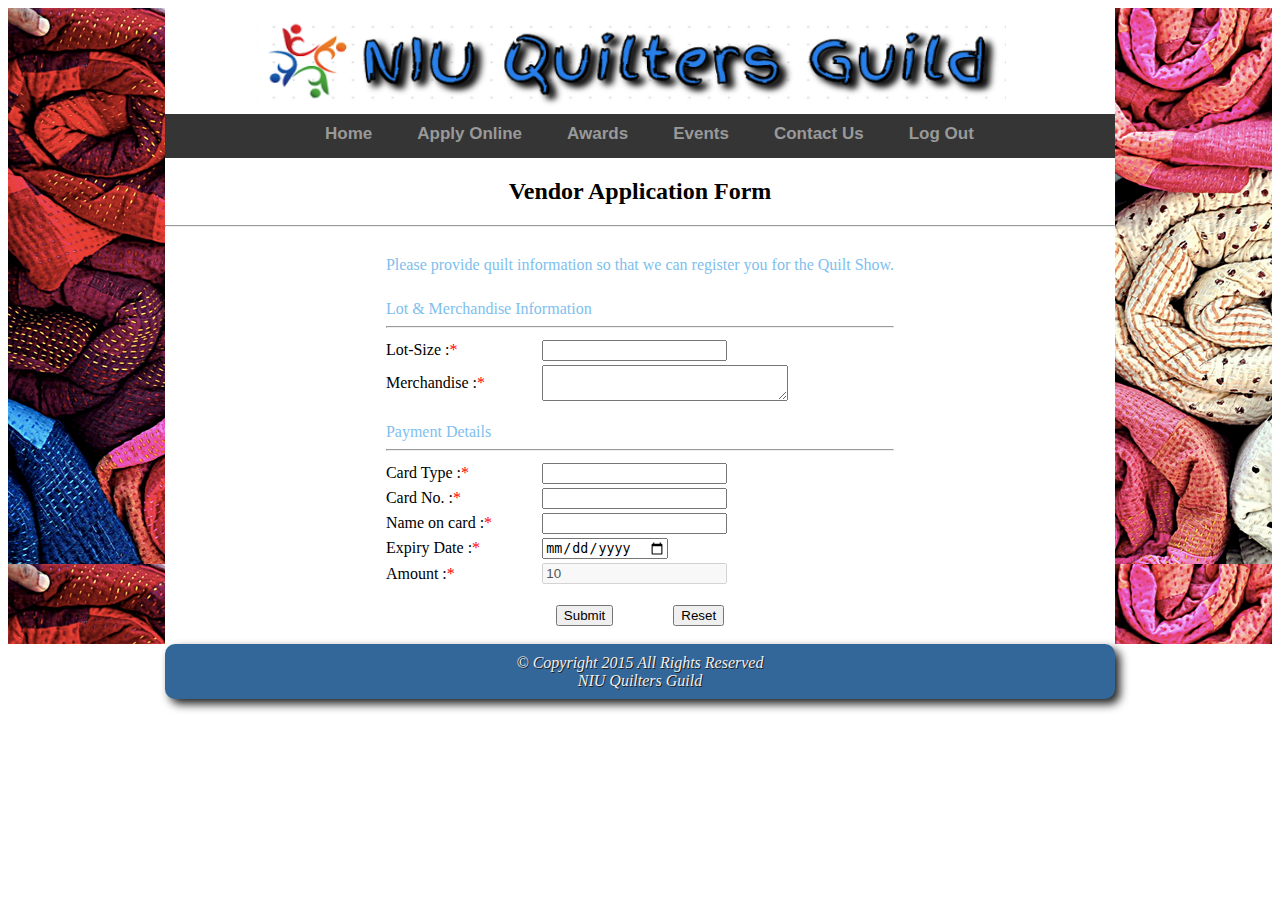
<file: vendorapply.html>
<html>
<head>
<link rel="stylesheet" type="text/css" href="style.css">
<link href="niu.jpg" rel="icon" type="image/x-icon" />
<script language="javascript">
function validateForm() {
			var x = document.forms["vendor"]["lotsize"].value;
	if (x == null || x == "")
	{
		alert("Please enter lot size");
		return false;
	}
			var x = document.forms["vendor"]["merchandise"].value;
	if (x == null || x == "")
	{
		alert("Please enter your merchandise");
		return false;
	}
			var x = document.forms["vendor"]["cardtype"].value;
	if (x == null || x == "")
	{
		alert("Please enter card type");
		return false;
	}
			var x = document.forms["vendor"]["cardno"].value;
	if (x == null || x == "")
	{
		alert("Please enter card number");
		return false;
	}
			var x = document.forms["vendor"]["cardname"].value;
	if (x == null || x == "")
	{
		alert("Please enter name on the card");
		return false;
	}
				var x = document.forms["vendor"]["expirydate"].value;
	if (x == null || x == "")
	{
		alert("Please enter card expiry date");
		return false;
	}
}
</script>
</head>
<body>
<div id = "grad1">
<div class = "background">
<table width="85%">
<tr>
<td></td><td></td><td></td><td></td><td></td><td></td><td></td><td></td><td></td><td></td><td></td>
<td></td><td></td><td></td><td></td><td></td><td></td><td></td><td></td><td></td><td></td><td></td>
<td><img src ="logo.jpg" alt= "niu" height= "100" width= "750"></td>
</tr>
</table>
<div id="menu">
<ul>
<li><a href="index.html"></a></li>
<li><a href="index.html"></a></li>
<li><a href="index.html"></a></li>
<li><a href="index.html">Home</a></li>
<li><a href="vendorapply.html">Apply Online</a></li>
<li><a href="awards.html">Awards</a></li>
<li><a href="events.html">Events</a></li>
<li><a href="contactus.html">Contact Us</a></li>
<li><a href="logout.html">Log Out</a></li>
</ul>
</div>
<h2 align="center">Vendor Application Form</h2>
<hr>
<br>
<form name="vendor" action ="vendor.php" method="POST" onsubmit=" return validateForm()"'>
<table align="center">
<tr>
<td colspan="2">
<span style="color:#7EC0EE;font:verdana">Please provide quilt information so that we can register you for the Quilt Show.</span>
</td>
</tr>
<tr><td colspan="2"><br/></td></tr>
<tr>
<td colspan="2">
<span style="color:#7EC0EE;font:verdana">Lot & Merchandise Information</span><hr>
</td>
</tr>
<tr>
<td>Lot-Size :<span style="color:#FF0000">&#42;</span></td>
<td><input type="text" name="lotsize"></td>
</tr>
<tr>
<td>Merchandise :<span style="color:#FF0000">&#42;</span></td>
<td><textarea cols="28 rows="4" type="text" name="merchandise"></textarea></td>
</tr>
<tr>
<td colspan="2">
<br><span style="color:#7EC0EE;font:verdana">Payment Details</span><hr>
</td>
</tr>
<tr>
<td>Card Type :<span style="color:#FF0000">&#42;</span></td>
<td><input type="text"  id="cardtype" required/></td>
</tr>
<tr>
<!-- this only works in chrome, but will still allow user to type in date w/firefox-->
<td>Card No. :<span style="color:#FF0000">&#42;</span></td>
<td><input type="text" id="cardno" required/></td>
</tr>
<tr>
<td>Name on card :<span style="color:#FF0000">&#42;</span></td>
<td><input type="text"  id="cardname" required/></td>
</tr>
<tr>
<!-- this only works in chrome, but will still allow user to type in date w/firefox-->
<td>Expiry Date :<span style="color:#FF0000">&#42;</span></td>
<td><input type="date" name="expirydate" id="expirydate" required/></td>
</tr>
<tr>
<td>Amount :<span style="color:#FF0000">&#42;</span></td>
<td><input type="text" name="amount" value="10" disabled></td>
</tr>
</table>
<br>
<center>
<input type="submit" value="Submit"/>
&nbsp&nbsp&nbsp&nbsp&nbsp&nbsp&nbsp&nbsp&nbsp&nbsp&nbsp&nbsp&nbsp <input type="reset" value="Reset"/>
 <br>
<br>
</center>
 <footer>
<address>&copy; Copyright 2015 All Rights Reserved <br>NIU Quilters Guild</address>
</footer> 
</form>
</div>
</file>
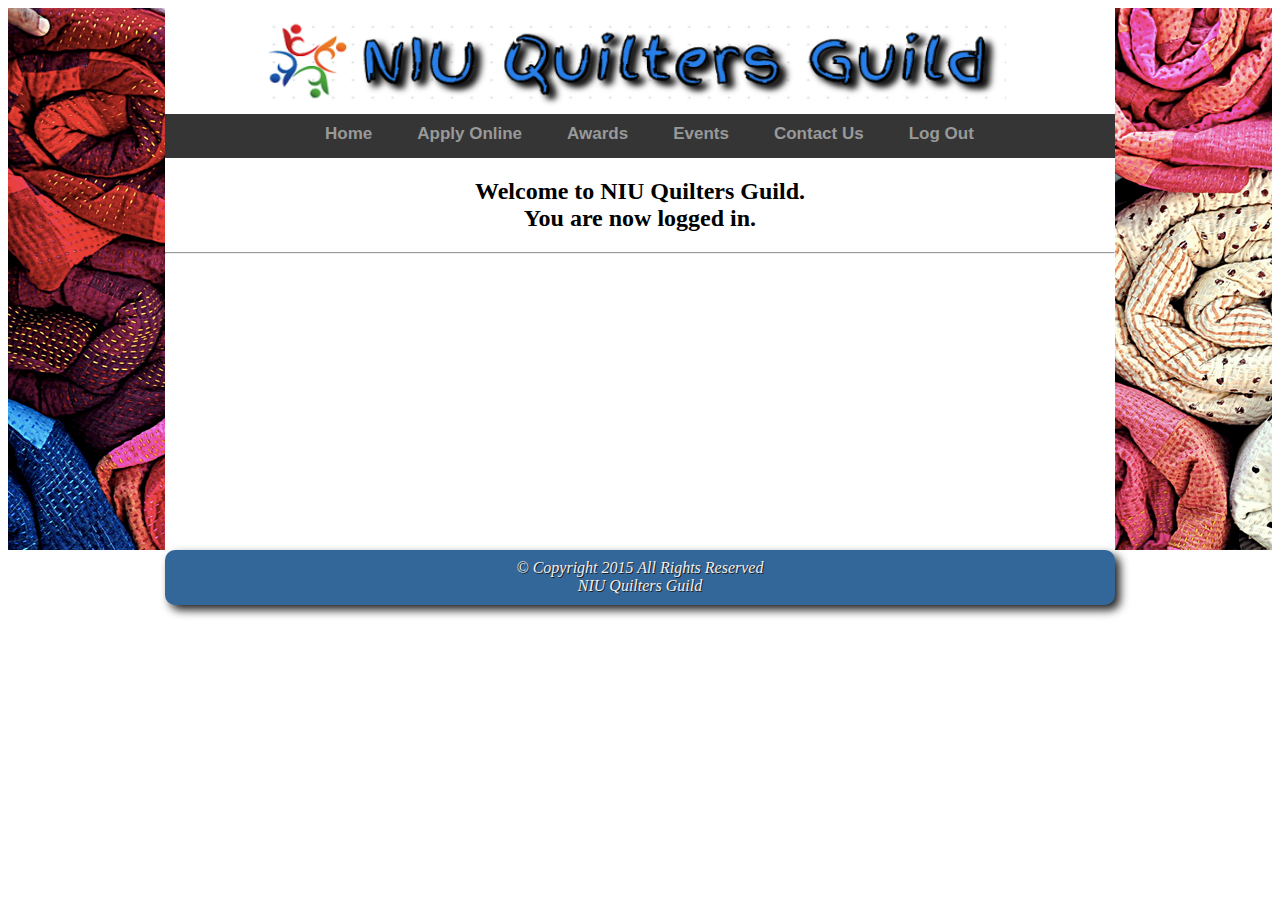
<file: vendorsignin.html>
<html>
<head>
<link rel="stylesheet" type="text/css" href="style.css">
<link href="niu.jpg" rel="icon" type="image/x-icon" />
<script language="javascript">
function checkEmail() {

    var email = document.getElementById('txtEmail');
    var filter = /^([a-zA-Z0-9_\.\-])+\@(([a-zA-Z0-9\-])+\.)+([a-zA-Z0-9]{2,4})+$/;

    if (!filter.test(email.value)) {
    alert('Please provide a valid email address');
    email.focus;
    return false;
 }
}
</script>
</head>
<body>
<div id = "grad1">
<div class = "background">
<table width="85%">
<tr>
<td></td><td></td><td></td><td></td><td></td><td></td><td></td><td></td><td></td><td></td><td></td>
<td></td><td></td><td></td><td></td><td></td><td></td><td></td><td></td><td></td><td></td><td></td>
<td><img src ="logo.jpg" alt= "niu" height= "100" width= "750"></td>
</tr>
</table>
<div id="menu">
<ul>
<li><a href="index.html"></a></li>
<li><a href="index.html"></a></li>
<li><a href="index.html"></a></li>
<li><a href="index.html">Home</a></li>
<li><a href="vendorapply.html">Apply Online</a></li>
<li><a href="awards.html">Awards</a></li>
<li><a href="events.html">Events</a></li>
<li><a href="contactus.html">Contact Us</a></li>
<li><a href="logout.html">Log Out</a></li>
</ul>
</div>
<h2 align="center">Welcome to NIU Quilters Guild. <br/>You are now logged in.</h2>
<hr>
<br>
<br>
<br>
<br>
<br>
<br>
<br>
<br>
<br>
<br>
<br>
<br>
<br>
<br>
<br>
<br>
 <footer>
<address>&copy; Copyright 2015 All Rights Reserved <br>NIU Quilters Guild</address>
</footer> 
</div>
</file>
<file: style.css>
#grad1 
{
background: -webkit-linear-gradient(#7EC0EE,#FFFFFF); /* For Safari 5.1 to 6.0 */
background: -o-linear-gradient(#7EC0EE,#FFFFFF); /* For Opera 11.1 to 12.0 */
background: -moz-linear-gradient(#7EC0EE,#FFFFFF); /* For Firefox 3.6 to 15 */
background: linear-gradient(#7EC0EE,#FFFFFF); /* Standard syntax (must be last) */
background-image:url(background.jpg);
}
.background {
	background-color: #FFFFFF;
	width: 950px;
	background-position: center;
	background-align: top;
	margin: 0 auto;
	filter: alpha(opacity=60);
	/*border: 2px solid #33A1DE;*/
	color: #000000;	
	}
#menu li.active 
{
  display: inline;
  border-bottom: 3px solid #00b8fd;
  float: left;
  margin: 0;
} 
p.padding {
	padding-top: 5px;
	padding-right: 50px;
	padding-left: 30px;
	padding-bottom: 5px;
	line-height: 150%;
	font-family: verdana, Helvetica, sans-serif;
	text-align: justify;
	text-justify: inter-word;
}
#menu ul 
{
  margin: 0;
  padding: 0;
  list-style-type: none;
  width: 950px;
  position: relative;
  display: block;
  font-size: 17px;
  font-weight: bold;
  background: #353535;
  font-family: Arial, Helvetica, sans-serif;
  border-bottom: 1px solid #353535;
  zoom: 1;
}
#menu ul:before 
{
 content: '';
 display: block;
}
#menu ul:after 
{
  content: '';
  display: table;
  clear: both;
}
#menu li 
{
  display: block;
  float: left;
  margin: 0;
  color: #999999;
  text-decoration: none;
  font-weight: bold;
  padding: 10px 20px 7px 25px;
  border-bottom: 3px solid transparent;
}
#menu li a 
{
  display: block;
  float: left;
  color: #999999;
  text-decoration: none;
  font-weight: bold;
  border-bottom: 3px solid transparent;
}
#menu li a:hover 
{
 color: #FFFFFF;
 border-bottom: 3px solid #00b8fd;
}
#rightAlign
 {
 margin: 20px 20px 20px 50px;
 padding: 10px 10px 20px 225px;
 }
 #address
 {
 float: left;
 text-align : left;
 margin: 20px 50px 20px 0px;
 padding: 20px 20px 10px 100px;
 }
#tablestyle table
{
	padding: 8px;
	border-color:#C6F;
	border:#300;
}
#b1{
	font-weight:600;
	}
#tablestyle  tr td
{
	color: #000000;
	font-weight: 400;
	font-family: Segoe, "Segoe UI", "DejaVu Sans", "Trebuchet MS", Verdana, sans-serif;
}
footer {
width: 100%;
background: #336699;
float: left;
margin: 0 0 .5% 0;
border-radius: 10px;
box-shadow: 5px 5px 10px #202020
}

address {
font-size : 16px; 
text-align : center; 
color: #efefef;
padding: 1% 0;
text-shadow: 1px 1px 0px #202020
}
</file>
